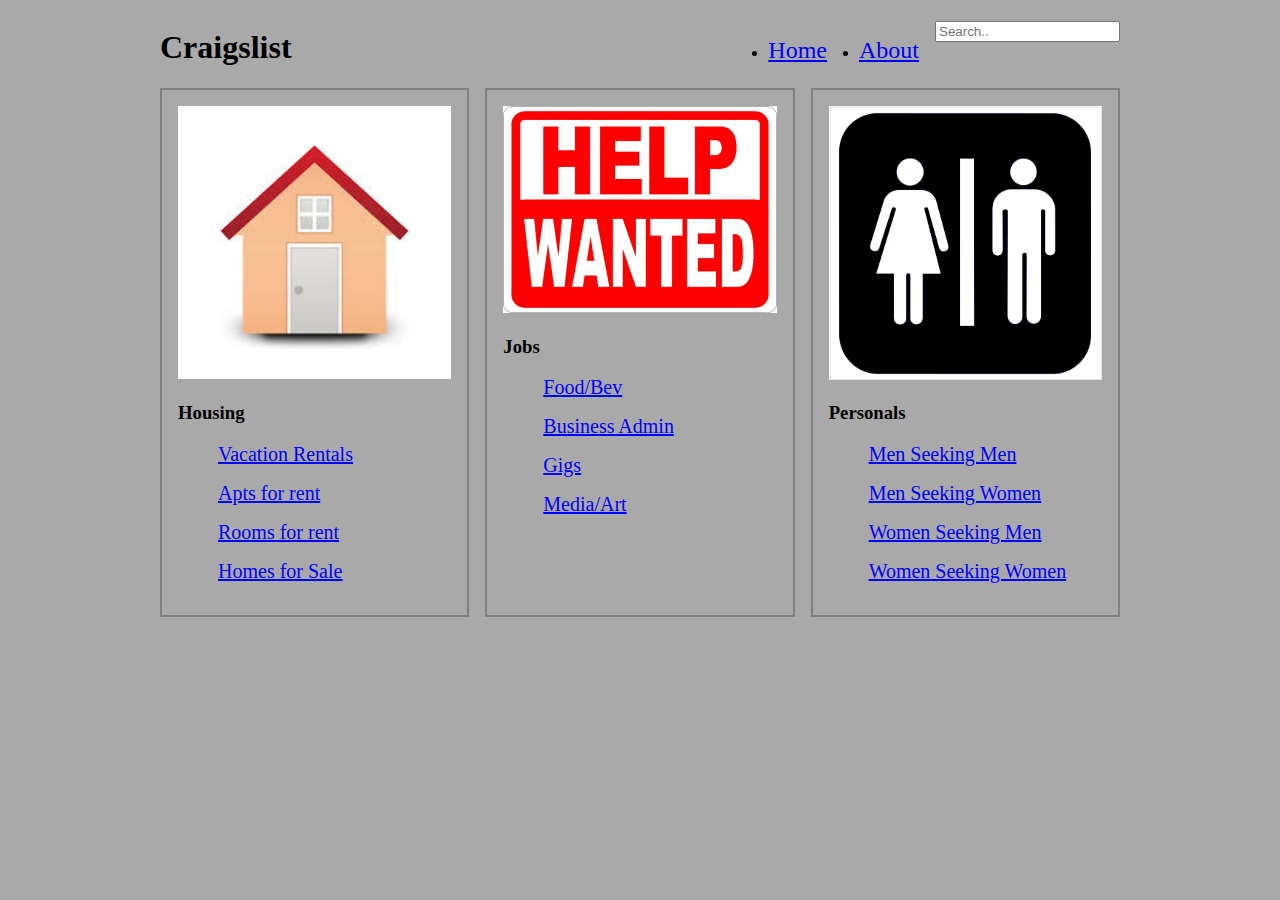
<file: mmp240_midterm/index.html>
<!DOCTYPE html>
<html>
    <head>
        <title>Craigslist</title>
        <meta charset="utf-8">
        <link href="style.css" rel="stylesheet" type="text/css">
    </head>
    
    <body>
        <div id="container">
            <div id="header">
                <h1>Craigslist</h1>
                <ul>
                    <li><a href="index.html">Home</a></li>
                    <li><a href="about.html">About</a></li>
                        <div class="topnav">
                        <input type="text" placeholder="Search..">
                        </div>
                </ul>
            </div>
            <div id="portfolio">
                <div class="project">
                    <img src="housing.jpeg" alt="thumbnail">
                    <h3>Housing</h3>
                    <ol>
                    <a href="housing.html">Vacation Rentals</a> </ol><ol>
                    <a href="housing.html">Apts for rent</a></ol><ol>
                    <a href="housing.html">Rooms for rent</a></ol><ol>
                    <a href="housing.html">Homes for Sale</a>
                    </ol>
                </div>
                <div class="project">
                    <img src="helpwanted.jpg" alt="thumbnail">
                    <h3>Jobs</h3>
                    <ol>
                    <a href="#">Food/Bev</a></ol><ol>
                    <a href="#">Business Admin</a></ol><ol>
                    <a href="#">Gigs</a></ol><ol>
                    <a href="#">Media/Art</a></ol>
                </div>
                <div class="project">
                    <img src="personals.jpeg" alt="thumbnail">
                    <h3>Personals</h3>
                    <ol>
                    <a href="#">Men Seeking Men</a></ol><ol>
                    <a href="#">Men Seeking Women</a></ol><ol>
                    <a href="#">Women Seeking Men</a></ol><ol>
                    <a href="#">Women Seeking Women</a>
                    </ol>
                </div>
                
            </div>

        </div>



    </body>

</html>
</file>
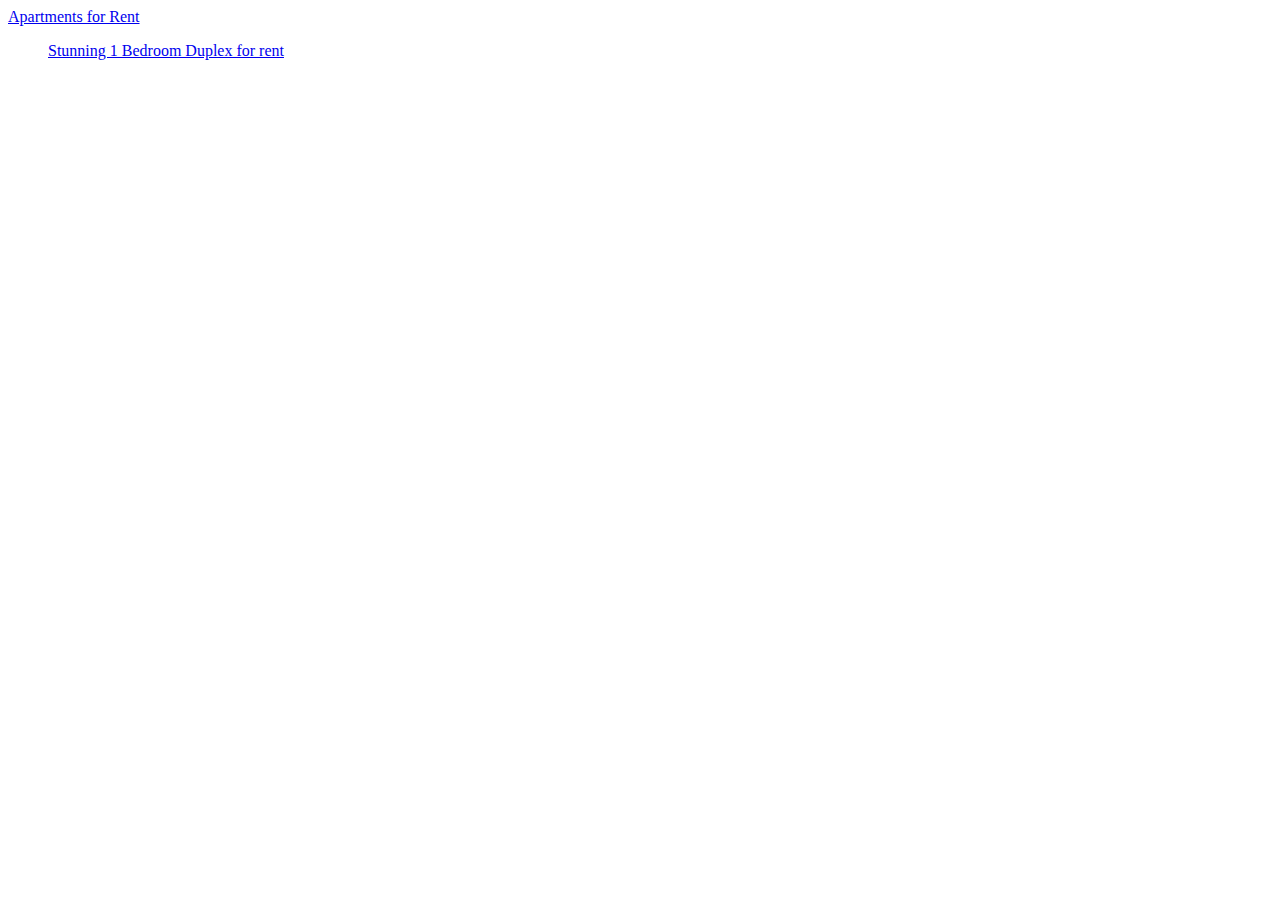
<file: mmp240_midterm/housing.html>
<!DOCTYPE html>
<html>
    <a href="housing.html">Apartments for Rent</a> </ol><ol>
        <div><a href="housing.html">Stunning 1 Bedroom Duplex for rent</a></ol><ol></div>
        










</html>
</file>
<file: mmp240_midterm/style.css>
/* comment goes in here */

/* generic selector */



body {
    background-color: darkgrey;
    color:black;
    font-family: Oswald, Calisto MT;
}

ul {
    margin: 0;
    padding: 0
}

ol {
    display: list-item;
    list-style: none;
}

a {
    color: blue;
    transition: color 200ms ease-in;
}

/*psuedo selector - user interacts */
a:hover {
color: orangered;
}

img {
    width: 100%;
}

/* id and class selector */

#container {
    min-width: 320px;
    max-width: 960px;
    margin: 0 auto;
}

#header {
    display: flex;
    justify-content: space-between;
    align-items: baseline;
}

/* nested selector */

#header ul {
display: flex;
}

#header li {
    margin: 1em;
}

#header a{
    font-size: 1.5em;
}

#portfolio {
    display: grid;
    grid-template-columns: 1fr 1fr 1fr;
    grid-gap: 1em;
}

.project {
    border: 2px solid gray;
    padding: 1em;
    background-color: transparent;
    transition: background-color 200ms;
}

.project:hover {
    background-color: honeydew;
}

.project a{
    font-size: 1.25em;
}

/* about */
#portrait {
    width: 150px;
    float: right;
}

#about p {
    font-size: 2em;
}
</file>
